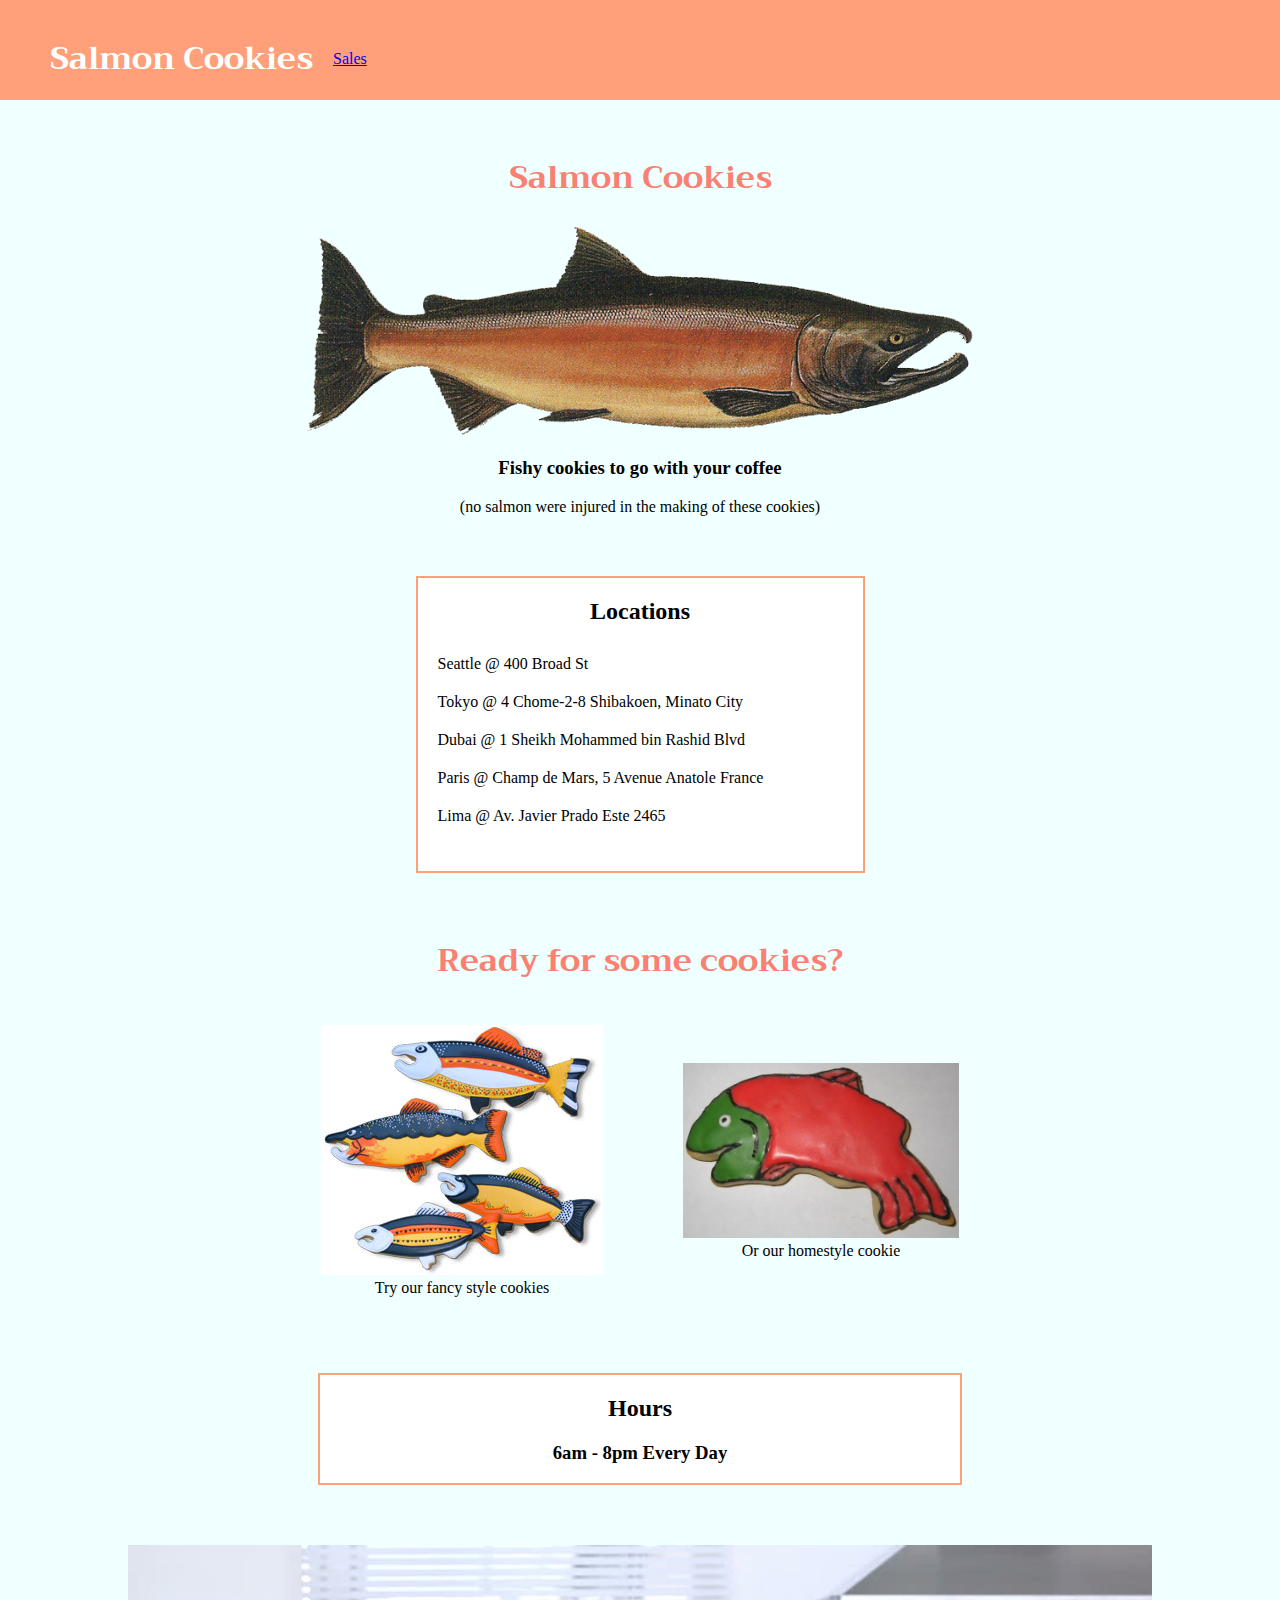
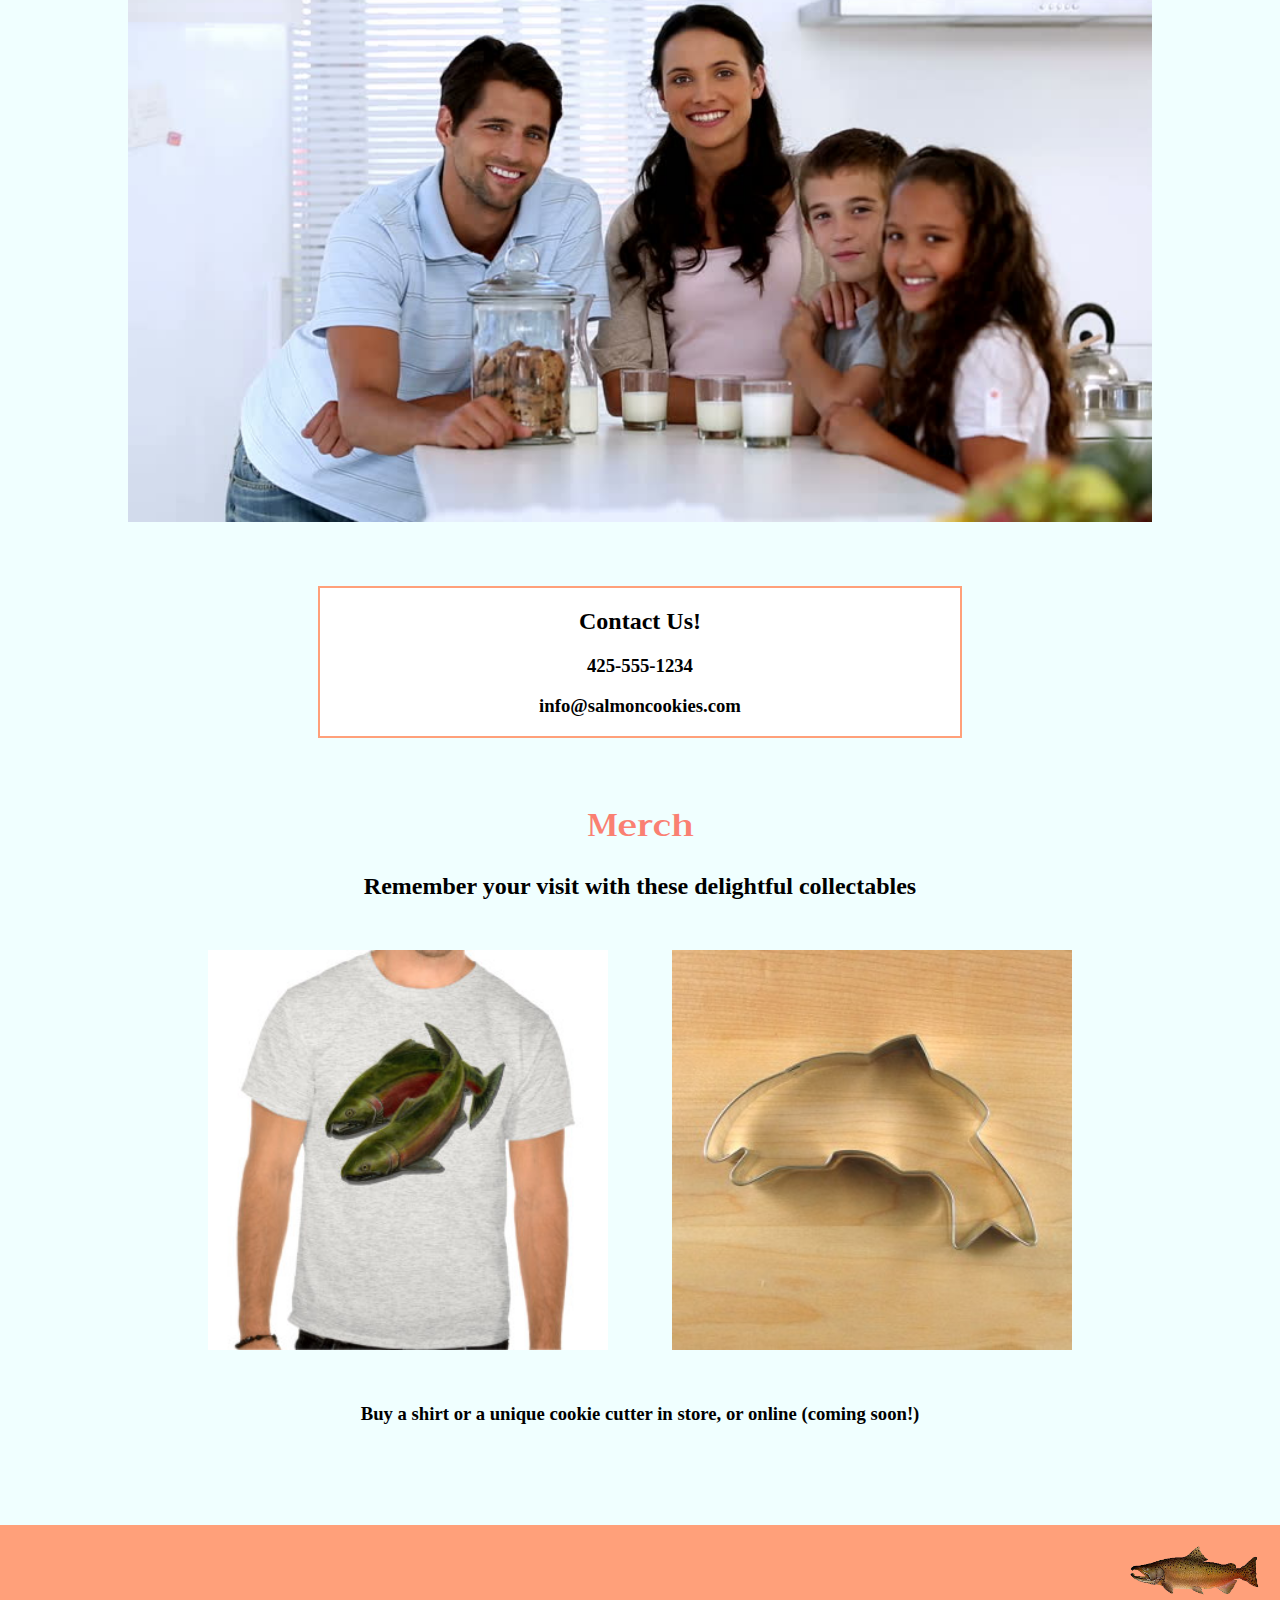
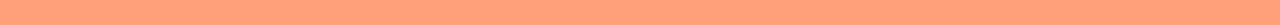
<file: index.html>
<!DOCTYPE html>
<html lang="en">
<head>
  <meta charset="UTF-8">
  <meta name="viewport" content="width=device-width, initial-scale=1.0">
  <link rel="stylesheet" href="https://fonts.googleapis.com/css?family=Trirong">
  <link rel="stylesheet" href="css/base.css">
  <link rel="stylesheet" href="css/style.css">
  <title>Salmon Cookies</title>
</head>
<body>
  <header>
    <nav>
      <ul>
        <li><h1>Salmon Cookies</h1></li>
        <li><a href="sales.html">Sales</a></li>
      </ul>
    </nav>
  </header>
  <main>
    <h1>Salmon Cookies</h1>
    <figure>
      <img src="assets/salmon.png" alt="salmon" id='salmon-img'>
      <h3>Fishy cookies to go with your coffee</h3>
      <figcaption>(no salmon were injured in the making of these cookies)</figcaption>
    </figure>
    <section id='locations'>
      <h2>Locations</h2>
      <ul>
        <li>Seattle @ 400 Broad St</li>
        <li>Tokyo @ 4 Chome-2-8 Shibakoen, Minato City</li>
        <li>Dubai @ 1 Sheikh Mohammed bin Rashid Blvd</li>
        <li>Paris @ Champ de Mars, 5 Avenue Anatole France</li>
        <li>Lima @ Av. Javier Prado Este 2465</li>
      </ul>
    </section>
    <h1>Ready for some cookies?</h1>
    <section id='cookies'>
      <figure>
        <img src="assets/fish.jpg" alt="fancy cookies">
        <figcaption>Try our fancy style cookies</figcaption>
      </figure>
      <figure>
        <img src="assets/frosted-cookie.jpg" alt="homestyle cookie">
        <figcaption>Or our homestyle cookie</figcaption>
      </figure>
    </section>
    <section id='hours'>
      <h2>Hours</h2>
      <h3>6am - 8pm Every Day</h3>
    </section>
    <img src="assets/family.jpg" alt="family" id='family-photo'>
    <section id='contact'>
      <h2>Contact Us!</h2>
      <h3>425-555-1234</h3>
      <h3>info@salmoncookies.com</h3>
    </section>
    <section id="merch">
      <h1>Merch</h1>
      <h2>Remember your visit with these delightful collectables</h2>
      <img src="assets/shirt.jpg" alt="t-shirt">
      <img src="assets/cutter.jpeg" alt="cookie cutter">
      <h3>Buy a shirt or a unique cookie cutter in store, or online (coming soon!)</h3>
    </section>
  </main>

  <footer>
    <img src="assets/chinook.png" alt="chinook" id='chinook-footer-img'>
  </footer>
</body>
</html>
</file>
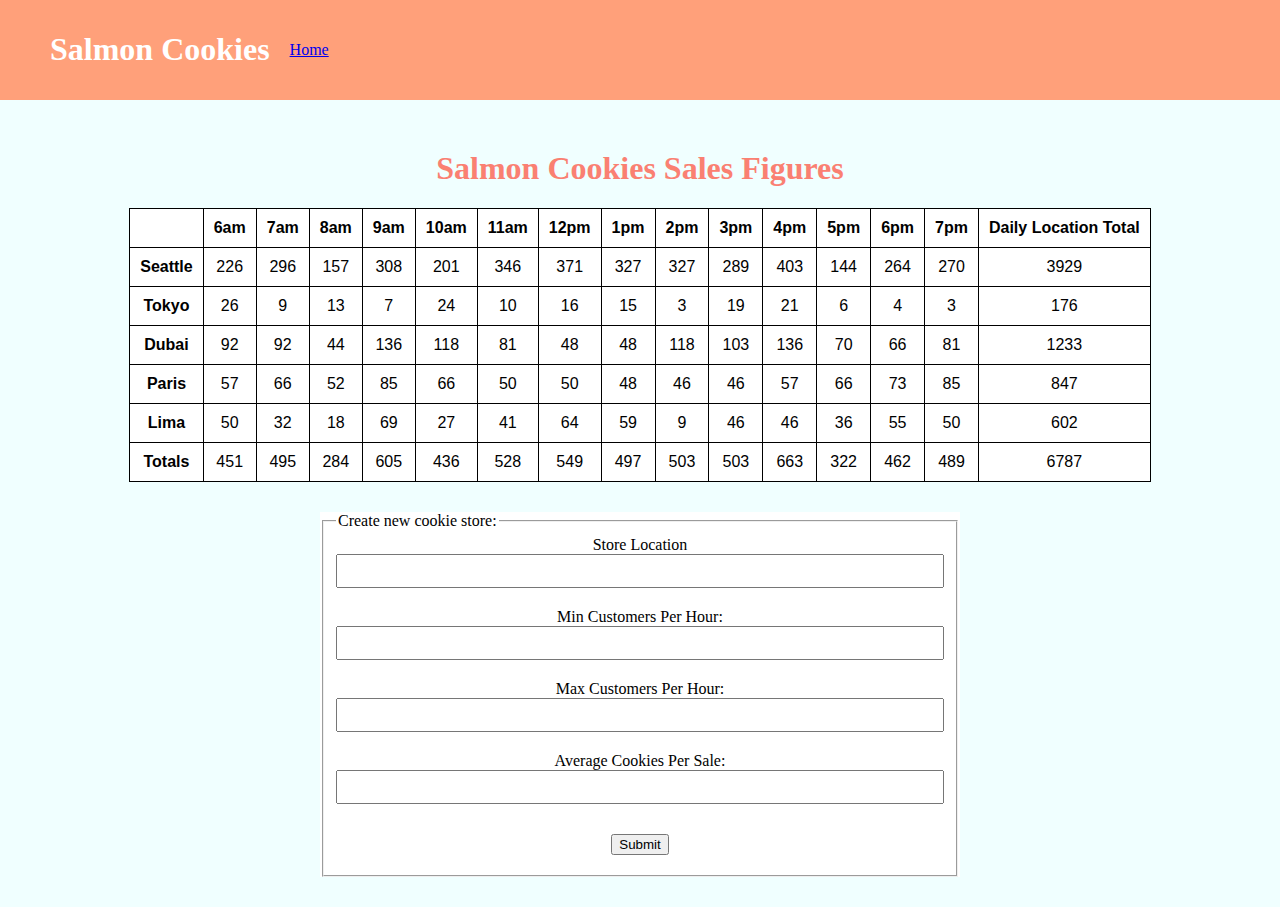
<file: sales.html>
<!DOCTYPE html>
<html lang="en">
<head>
  <meta charset="UTF-8">
  <meta name="viewport" content="width=device-width, initial-scale=1.0">
  <link rel="stylesheet" href="css/base.css">
  <link rel="stylesheet" href="css/sales.css">
  <title>SC Sales</title>
</head>
<body>
  <header>
    <nav>
      <ul>
        <li><h1>Salmon Cookies</h1></li>
        <li><a href="index.html">Home</a></li>
      </ul>
    </nav>
  </header>
  <main>
    <h1>Salmon Cookies Sales Figures</h1>
    <table id='hourly-sales-table'></table>
    <form id='new-store-form'>
      <fieldset>
        <legend>Create new cookie store:</legend>

        <label for="name-input">Store Location</label>
        <input type="text" id='location-input' name='storeLocation'>

        <label for="min-input">Min Customers Per Hour:</label>
        <input type="number" id='min-input' name='minCustomers'>

        <label for="max-input">Max Customers Per Hour:</label>
        <input type="number" name="max-input" id="maxCustomers">

        <label for="avg-input">Average Cookies Per Sale:</label>
        <input type="number" step="0.01" name="avg-input" id="avgCookies">
        
        <button type="submit">Submit</button>
      </fieldset>
    </form>
  </main>
  <script src="js/app.js"></script>
</body>
</html>
</file>
<file: css/base.css>
html, body, main, header {
  width: 100%;
  margin: 0;
}

header {
  height: 100px;
  background-color: lightsalmon;
  margin-bottom: 50px;
}

header ul {
  list-style-type: none;
  display: flex;
  margin: 0;
  align-items: center;
}

header li {
  padding: 10px;
  color: white;
  margin: left;
}

main {
  text-align: -webkit-center;
}

footer {
  margin-top: 100px;
  width: 100%;
  height: 100px;
  background-color: lightsalmon;
}

h1 {
  font-family: "Trirong", serif;
}

main h1 {
  color: salmon;
}

p {
  font-family: Georgia, 'Times New Roman', Times, serif;
}

body {
  background-color: azure;
}
</file>
<file: css/style.css>
#salmon-img figcaption {
  font-size: small;
}

#salmon-img {
  width: 80%;
}

#locations, #hours, #contact {
  width: 50%;
  border: 2px solid lightsalmon;
  margin: 60px;
  background-color: white;
}

#locations ul{
  display: block;
  padding-left: 0;
  padding-bottom: 20px;
  text-align: left;
  list-style-type: none;
}

#locations li {
  color: black;
  padding: 10px 20px;
}

#family-photo {
  width: 80%;
}

#chinook-footer-img {
  height: 50px;
  padding-top: 20px;
  padding-right: 20px;
}

#merch img {
  height: 400px;
  padding: 30px;
}

#merch h1 {
  font-size: 32px;
  margin-bottom: 0;
}

footer {
  text-align: end;
}

@media screen and (min-width: 878px) {
  #salmon-img {
    width: 666px;
  }
  #locations {
    width: 445px;
  }
  #cookies {
    display: flex;
    align-items: center;
    justify-content: center;
  }
}
</file>
<file: css/sales.css>
table, td, th {
  border: 1px black solid;
  border-collapse: collapse;
  padding: 10px;
  text-align: center;
  font-family: Arial, Helvetica, sans-serif;
  background-color: white;
}

form {
  width: 50%;
  margin: 30px auto;
  background-color: white;
}

fieldset {
  display: flex;
  flex-direction: column;
}

input {
  font-size: x-large;
  margin-bottom: 20px;
}

button {
  margin: 10px auto;
  width: fit-content;
}
</file>
